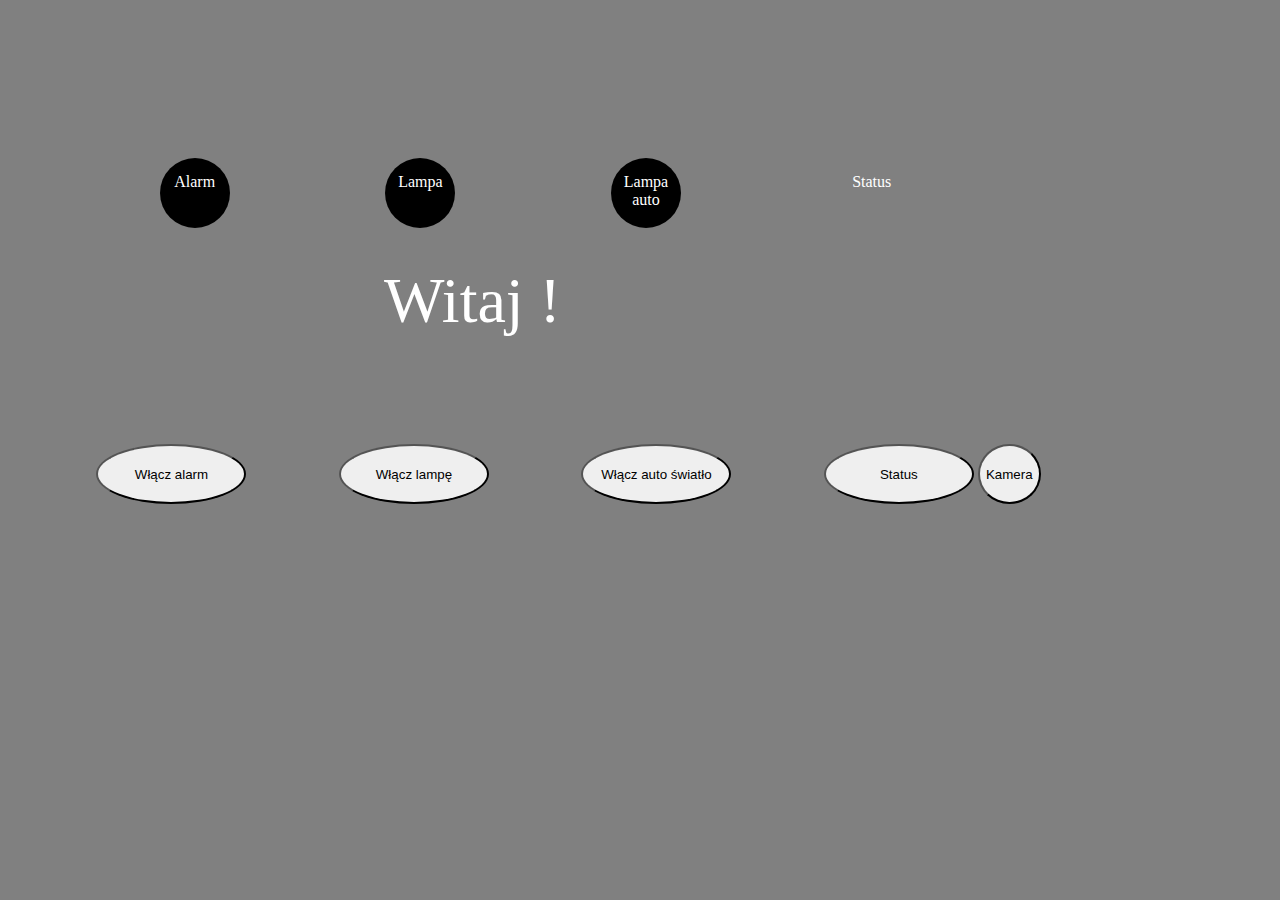
<file: pages/index.html>
<html>
<head>
    <meta charset="UTF-8">
    <link rel="stylesheet" type="text/css" href="css/index.css">
    <script src="script/index.js"></script>
    <script src="script/lamp.js"></script>
    <script src="script/alarm.js"></script>
    <script src="script/status.js"></script>
    <script>
        window.onload = setUpPage;
    </script>
</head>

<body>
<div id='alarmState' class='alarm_off' onclick="window.location.href='alarm.html'"><p class='circleText'>Alarm</p></a></div>
<div id='lampState' class='alarm_off'><p class='circleText'>Lampa</p></div>
<div id='lampAuto' class='alarm_off'><p class='circleText'>Lampa auto</p></div>
<div id='status' class='disable'><p class='circleText'>Status</p></div>
<div id='cam' class='disable'><p class='circleText'></p></div>

<p id='header' align='center'>Witaj !</p>

<input id='alarmToggler' type='button' align='center' value='Włącz alarm' onclick="alarmBtnTrigger()"></input>
<input id='lampToggler' type='button' align='center' value='Włącz lampę' onclick="lampBtnTrigger()"></input>
<input id='lampAutoToggler' type='button' align='center' value='Włącz auto światło'
       onclick="lampAutoBtnTrigger()"></input>
<input id='statusBtn' type='button' align='center' value='Status' onclick="window.location.href='status.html'"></input>
<input id='camPage' type='button' align='center' value='Kamera' onclick="window.location.href='cam.html'"></input>

<input id='pin' type='password' value='****' class='hidden'></input>

</body>
</html>
</file>
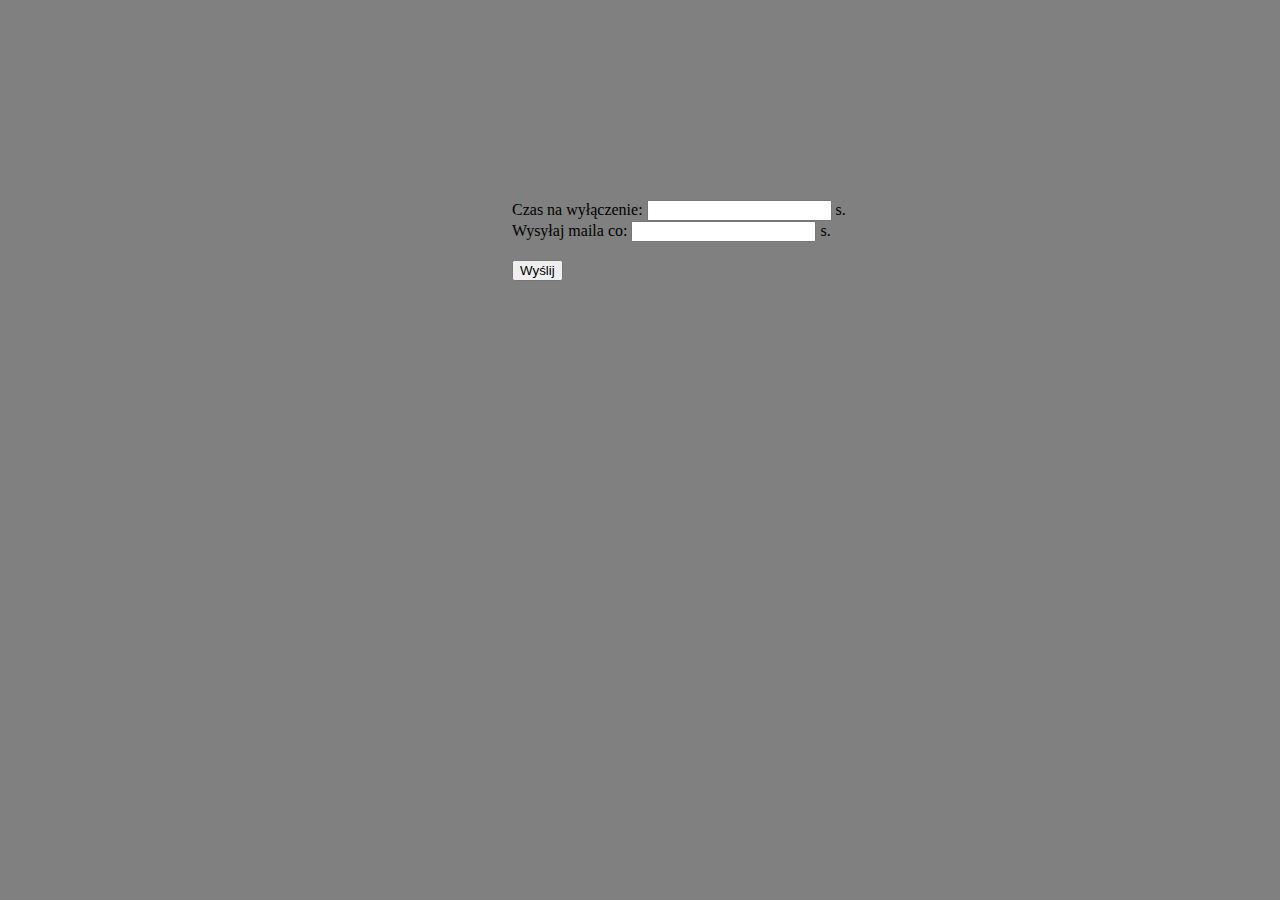
<file: pages/alarm.html>
<html>
<head>
    <meta charset="UTF-8">
    <link rel="stylesheet" type="text/css" href="css/alarm.css">
    <script src="script/alarm.js"></script>
    <script>
        window.onload = setUpPage;
    </script>
</head>

<body>
<div class="form">
    <form action="/saveConfig" method="post">
        Czas na wyłączenie: <input name="secondsToDeactivate" class="form_input" type="text"> s. </br>
        Wysyłaj maila co: <input name="sendMailDelay" class="form_input" type="text"> s. </br></br>
        <input type="submit" value="Wyślij">
    </form>
</div>
</body>
</html>
</file>
<file: pages/css/index.css>
#alarmtoggler, #lampToggler, #lampAutoToggler, #statusBtn {
	margin-left: 7%;
	margin-top: 200px;
	width:150px;
	display: inline-block;
}

#header {
	position: absolute;
	left: 30%;
	top: 200px;
	color: white;
	font-size: 4em;
}

#pin {
	position: absolute;
	left: 47%;
	top: 360px;
	text-align:center;
	background-color:grey;
	width:105px;
	margin-bottom: 15px !important;
}

body {
	background-color: grey;
}

#alarmState, #lampState, #lampAuto, #status {
  	width: 70px;
  	height: 70px;
	border-radius: 50%;
    	-webkit-border-radius: 50%;
    	-moz-border-radius: 50%;
	top: 30%;
	color:white;
	text-align:center;
	display: inline-block;
	margin-left:12%;
	margin-top:150px;
	vertical-align: middle;
}

.alarm_off {
	background: black;
}

.alarm_on {
	background: red;
}

.hidden {
	display: none;
}

.circleText {
	margin-top: 15px;
}

input[type="button"]  {
	border-radius: 50%;
	height: 60px;
}
</file>
<file: pages/css/alarm.css>
.form {
    position: absolute;
    left: 40%;
    top: 200px;
}

body {
	background-color: grey;
}
</file>
